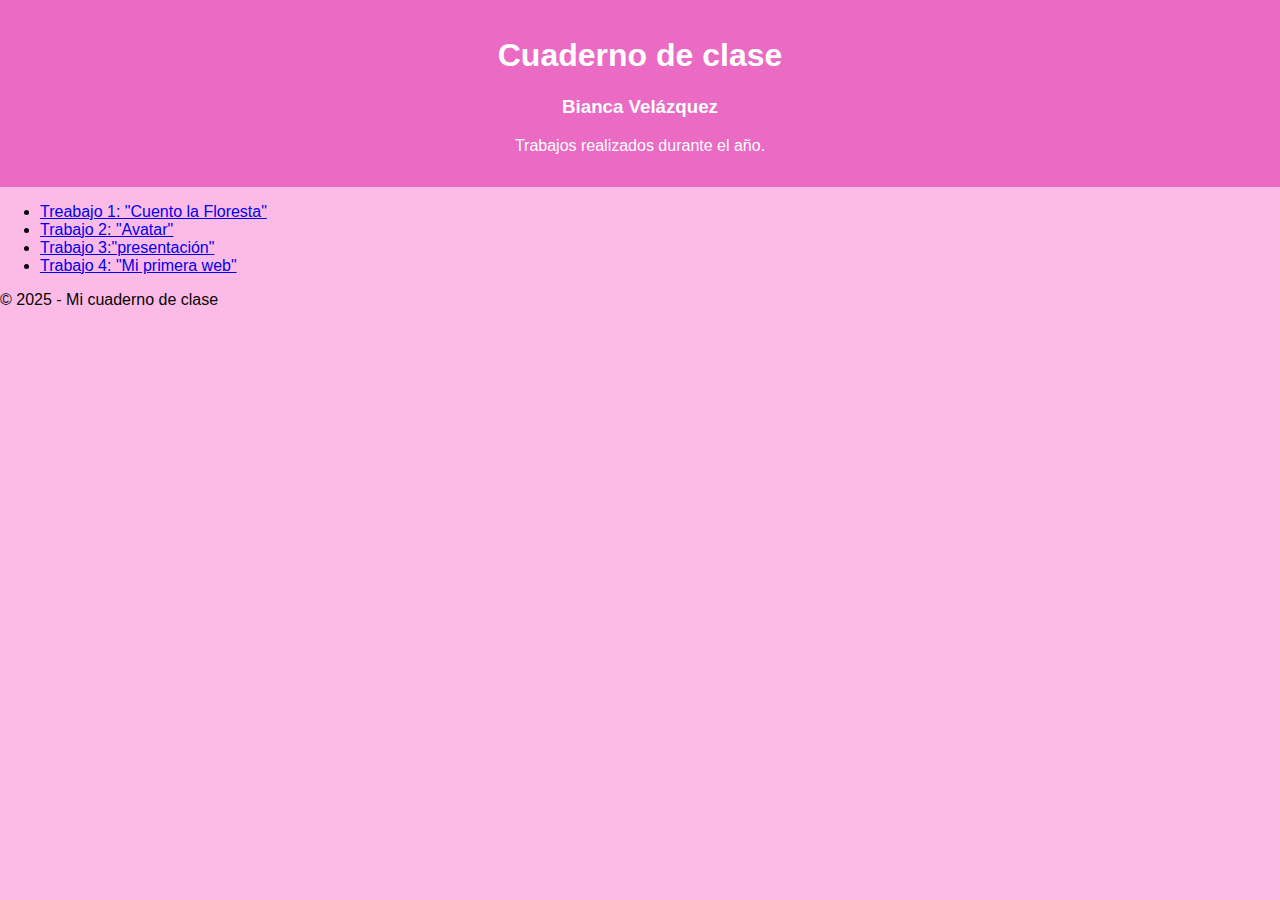
<file: index.html>
<!DOCTYPE html>
<html lang="es">
  <head>
    <meta charset="UTF-8">
    <title> indice </title>
    <link rel="stylesheet" href="style.css">
  </head>
  <body>
    <header> 
      <h1>Cuaderno de clase</h1>
      <h3>Bianca Velázquez</h3>
      <p>Trabajos realizados durante el año.</p>
    </header>
    <main>
      <nav>
        <ul>
          <li><a href="Cuento la Floresta.html">Treabajo 1: "Cuento la Floresta" </a></li>
          <li><a href="Avatar.html">Trabajo 2: "Avatar"</a></li>
          <li><a href="Presentación.html">Trabajo 3:"presentación"</a></li>
          <li><a href="Mi primera web.html">Trabajo 4: "Mi primera web"</a></li>
        </ul>
      </nav>
    </main>
    <footer>
      <p>© 2025 - Mi cuaderno de clase</p>
    </footer>
  </body>
</html>
</file>
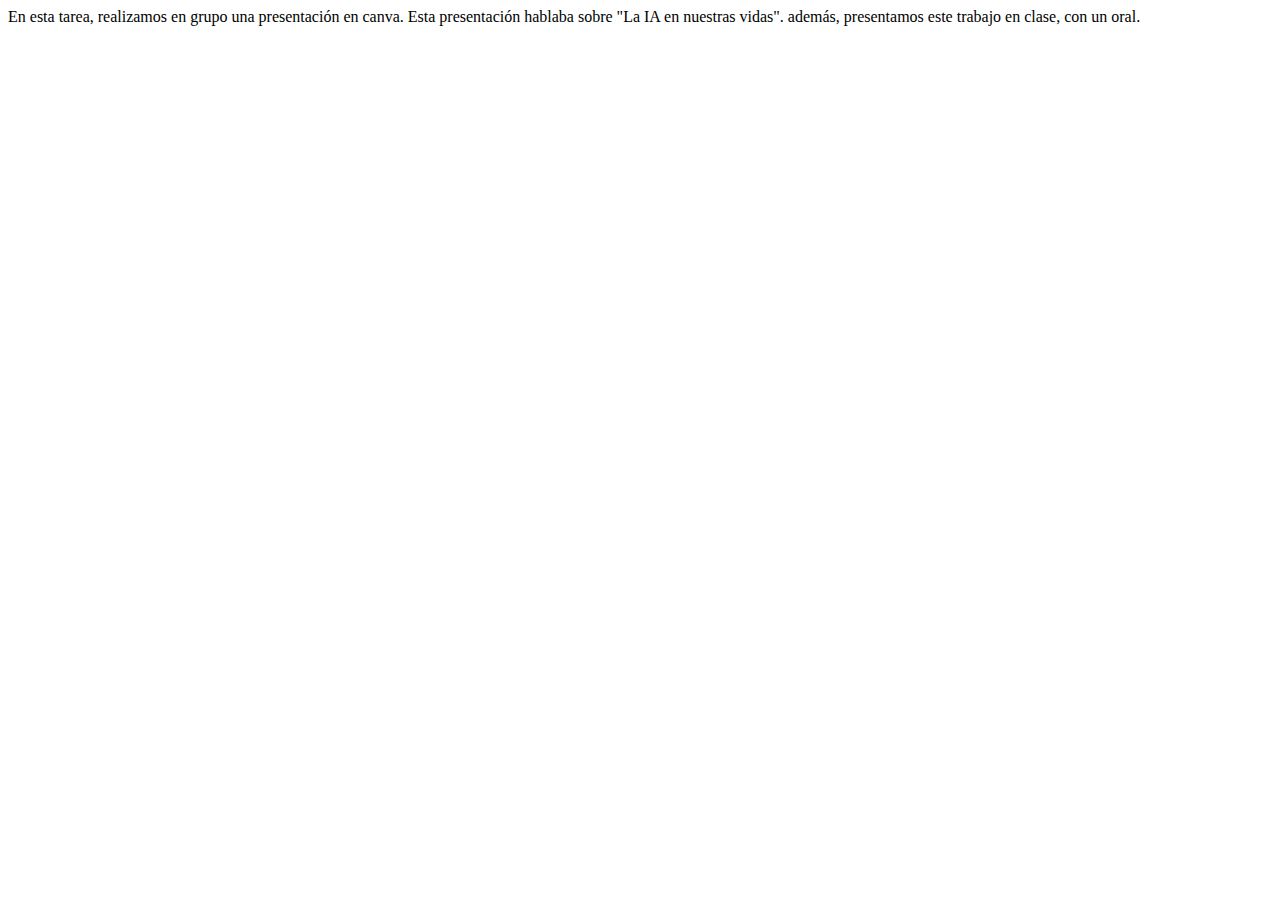
<file: presentación.html>
<html>
<head>
  <title>Presentación</title>
  <link rel=stylesheet" href=style.css">
</head>
  <body>
    <p1>En esta tarea, realizamos en grupo una presentación en canva. Esta presentación hablaba sobre "La IA en nuestras vidas".
    además, presentamos este trabajo en clase, con un oral.</p1>
  </body>
  </html>
</file>
<file: style.css>
body {
  font-family: Arial, sans-serif;
  background-color: #FCBBE6;
  color: #050505;
  margin: 0;
  padding: 0;
}
header {
    background-color: #EB6AC4;
    color: white;
    padding: 1em;
    text-align: center;
}
</file>
